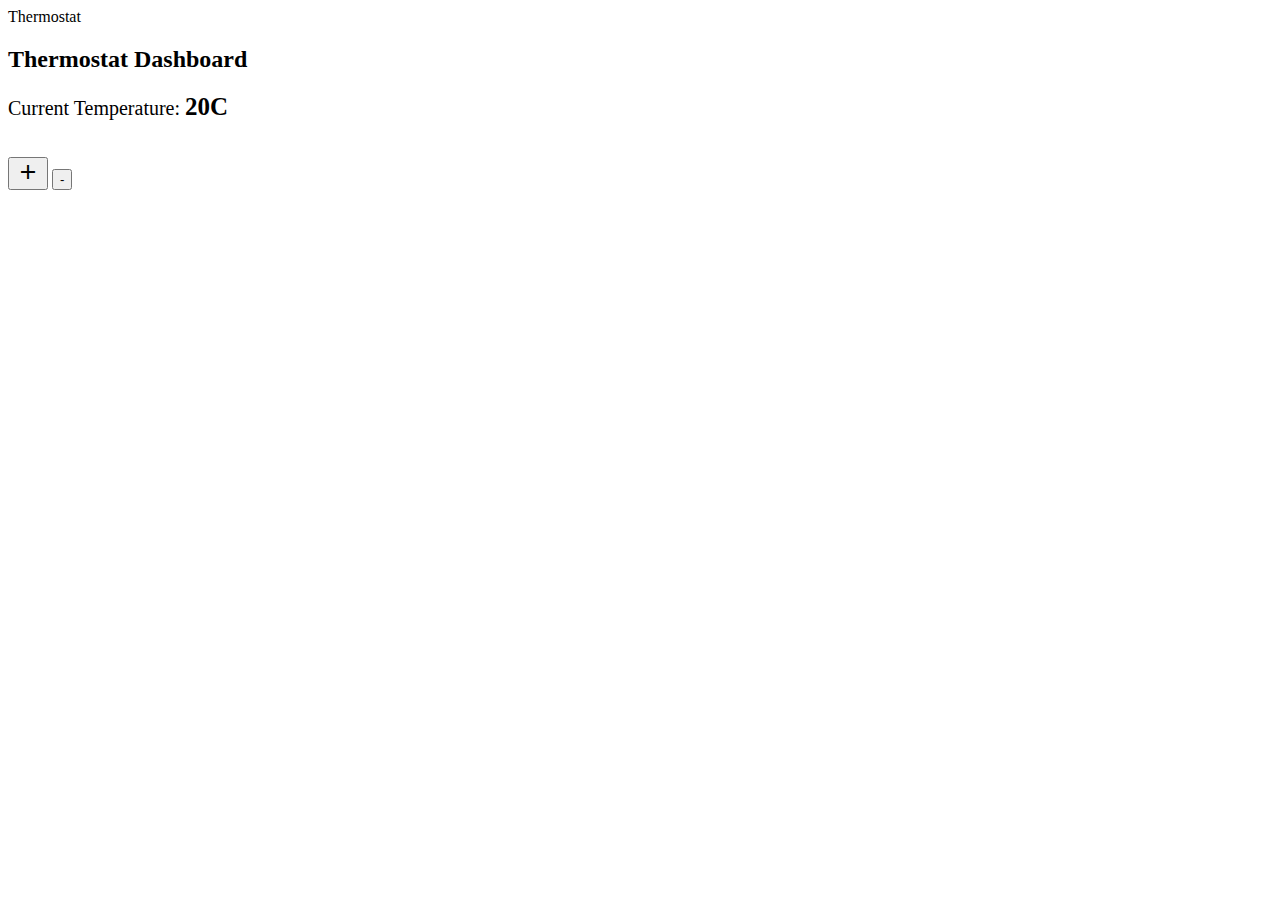
<file: src/index.html>
<!DOCTYPE html>
<html>
   <head>
        <title>Thermostat</title>
        <script src="thermo.js"></script>
        <link rel="shortcut icon" type="image/png" href="favicon.png"/>
        <link rel="stylesheet" href="https://code.getmdl.io/1.3.0/material.red-indigo.min.css"/>
        <link rel="stylesheet" href="https://fonts.googleapis.com/icon?family=Material+Icons">
        <link rel="stylesheet" href="style.css">
        <script defer src="https://code.getmdl.io/1.3.0/material.min.js"></script>
        <script src="https://code.jquery.com/jquery-2.1.4.min.js"></script>
        <script src="index.js"></script>
   </head>

   <body>
   <div class="mdl-layout mdl-js-layout mdl-layout--fixed-header">
       <header class="mdl-layout__header">
           <div class="mdl-layout__header-row">
               <span class="mdl-layout-title">Thermostat</span>
               <div class="mdl-layout-spacer"></div>
           </div>
       </header>
       <main class="mdl-layout__content">
           <div class="page-content">
               <div class="mdl-grid">
                   <div class="mdl-cell mdl-cell--4-col mdl-cell--4-col-tablet"></div>
                   <div class="mdl-cell mdl-cell--6-col mdl-cell--6-col-tablet">
                       <div class=" mdl-card mdl-shadow--2dp">
                           <div class="mdl-card__title">
                               <h2 class="mdl-card__title-text">Thermostat Dashboard</h2>
                           </div>
                           <div class="mdl-card__supporting-text">
                               <div id="current">Current Temperature: <span id="display"><span id="temperature"></span>C</span></div>
                               <br><br>
                               <button id="increase_temp" class="mdl-button mdl-js-button mdl-button--fab mdl-button--colored">
                                   <i class="material-icons">add</i>
                               </button>
                               <button class="mdl-button mdl-js-button mdl-button--fab mdl-button--colored">
                                   -
                               </button>
                           </div>
                       </div>
                   </div>
                   <div class="mdl-cell mdl-cell--3-col mdl-cell--3-col-phone"></div>
               </div>
           </div>
       </main>
   </div>
   </body>
</html>
</file>
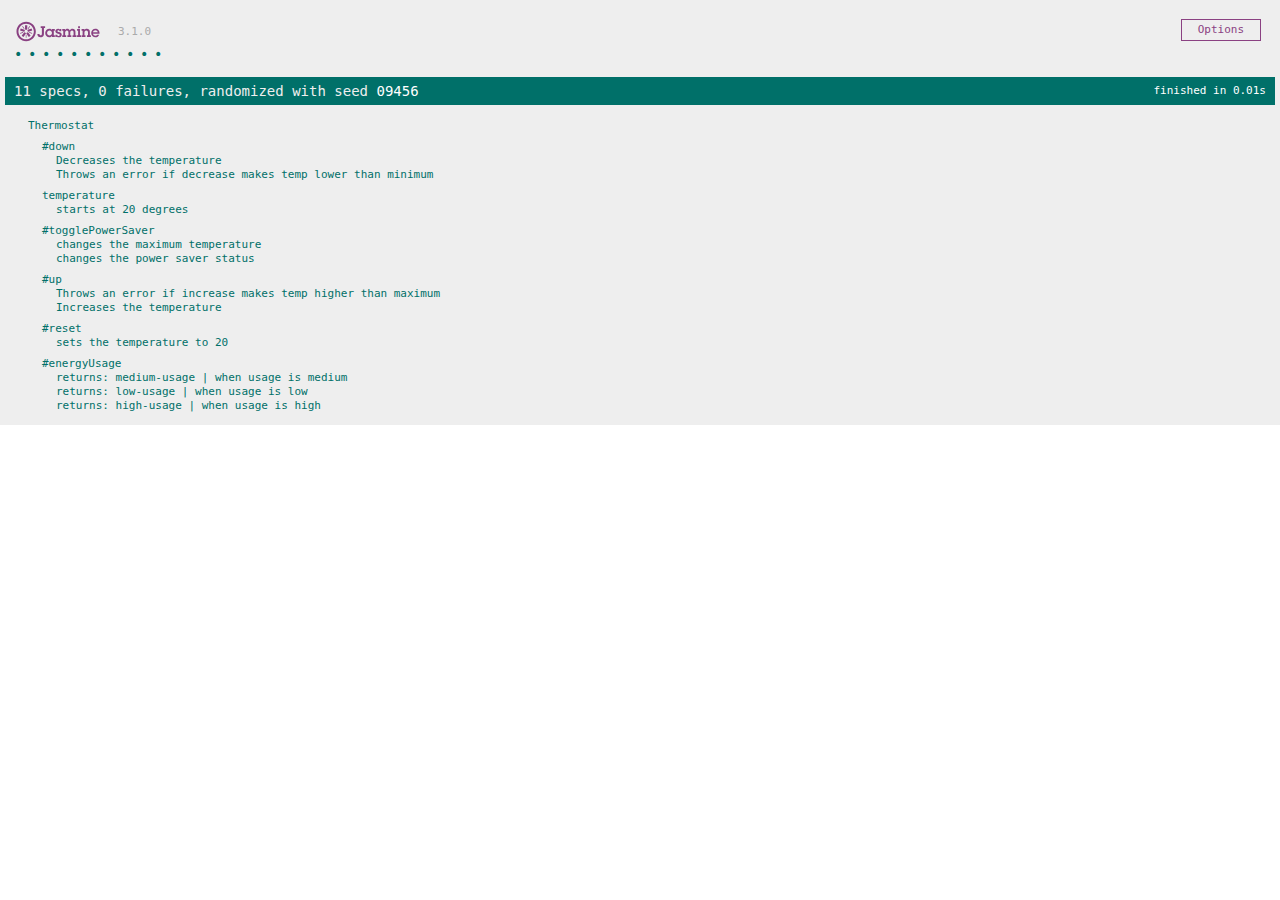
<file: SpecRunner.html>
<!DOCTYPE html>
<html>
<head>
  <meta charset="utf-8">
  <title>Jasmine Spec Runner v3.1.0</title>
  <link rel="shortcut icon" type="image/png" href="jasmine-3.1.0/jasmine_favicon.png">
  <link rel="stylesheet" href="jasmine-3.1.0/jasmine.css">
  <script src="jasmine-3.1.0/jasmine.js"></script>
  <script src="jasmine-3.1.0/jasmine-html.js"></script>
  <script src="jasmine-3.1.0/boot.js"></script>
  <!-- include source files here... -->
  <script src="src/thermo.js"></script>
  <!-- include spec files here... -->
  <script src="spec/thermoSpec.js"></script>
</head>
<body>
</body>
</html>
</file>
<file: src/style.css>
#current{
  font-size:20px;
}

#display{
  font-size: 25px;
  font-weight: bold;
}
</file>
<file: jasmine-3.1.0/jasmine.css>
body { overflow-y: scroll; }

.jasmine_html-reporter { background-color: #eee; padding: 5px; margin: -8px; font-size: 11px; font-family: Monaco, "Lucida Console", monospace; line-height: 14px; color: #333; }
.jasmine_html-reporter a { text-decoration: none; }
.jasmine_html-reporter a:hover { text-decoration: underline; }
.jasmine_html-reporter p, .jasmine_html-reporter h1, .jasmine_html-reporter h2, .jasmine_html-reporter h3, .jasmine_html-reporter h4, .jasmine_html-reporter h5, .jasmine_html-reporter h6 { margin: 0; line-height: 14px; }
.jasmine_html-reporter .jasmine-banner, .jasmine_html-reporter .jasmine-symbol-summary, .jasmine_html-reporter .jasmine-summary, .jasmine_html-reporter .jasmine-result-message, .jasmine_html-reporter .jasmine-spec .jasmine-description, .jasmine_html-reporter .jasmine-spec-detail .jasmine-description, .jasmine_html-reporter .jasmine-alert .jasmine-bar, .jasmine_html-reporter .jasmine-stack-trace { padding-left: 9px; padding-right: 9px; }
.jasmine_html-reporter .jasmine-banner { position: relative; }
.jasmine_html-reporter .jasmine-banner .jasmine-title { background: url('[data-uri]') no-repeat; background: url('[data-uri]') no-repeat, none; -moz-background-size: 100%; -o-background-size: 100%; -webkit-background-size: 100%; background-size: 100%; display: block; float: left; width: 90px; height: 25px; }
.jasmine_html-reporter .jasmine-banner .jasmine-version { margin-left: 14px; position: relative; top: 6px; }
.jasmine_html-reporter #jasmine_content { position: fixed; right: 100%; }
.jasmine_html-reporter .jasmine-version { color: #aaa; }
.jasmine_html-reporter .jasmine-banner { margin-top: 14px; }
.jasmine_html-reporter .jasmine-duration { color: #fff; float: right; line-height: 28px; padding-right: 9px; }
.jasmine_html-reporter .jasmine-symbol-summary { overflow: hidden; *zoom: 1; margin: 14px 0; }
.jasmine_html-reporter .jasmine-symbol-summary li { display: inline-block; height: 10px; width: 14px; font-size: 16px; }
.jasmine_html-reporter .jasmine-symbol-summary li.jasmine-passed { font-size: 14px; }
.jasmine_html-reporter .jasmine-symbol-summary li.jasmine-passed:before { color: #007069; content: "\02022"; }
.jasmine_html-reporter .jasmine-symbol-summary li.jasmine-failed { line-height: 9px; }
.jasmine_html-reporter .jasmine-symbol-summary li.jasmine-failed:before { color: #ca3a11; content: "\d7"; font-weight: bold; margin-left: -1px; }
.jasmine_html-reporter .jasmine-symbol-summary li.jasmine-excluded { font-size: 14px; }
.jasmine_html-reporter .jasmine-symbol-summary li.jasmine-excluded:before { color: #bababa; content: "\02022"; }
.jasmine_html-reporter .jasmine-symbol-summary li.jasmine-pending { line-height: 17px; }
.jasmine_html-reporter .jasmine-symbol-summary li.jasmine-pending:before { color: #ba9d37; content: "*"; }
.jasmine_html-reporter .jasmine-symbol-summary li.jasmine-empty { font-size: 14px; }
.jasmine_html-reporter .jasmine-symbol-summary li.jasmine-empty:before { color: #ba9d37; content: "\02022"; }
.jasmine_html-reporter .jasmine-run-options { float: right; margin-right: 5px; border: 1px solid #8a4182; color: #8a4182; position: relative; line-height: 20px; }
.jasmine_html-reporter .jasmine-run-options .jasmine-trigger { cursor: pointer; padding: 8px 16px; }
.jasmine_html-reporter .jasmine-run-options .jasmine-payload { position: absolute; display: none; right: -1px; border: 1px solid #8a4182; background-color: #eee; white-space: nowrap; padding: 4px 8px; }
.jasmine_html-reporter .jasmine-run-options .jasmine-payload.jasmine-open { display: block; }
.jasmine_html-reporter .jasmine-bar { line-height: 28px; font-size: 14px; display: block; color: #eee; }
.jasmine_html-reporter .jasmine-bar.jasmine-failed, .jasmine_html-reporter .jasmine-bar.jasmine-errored { background-color: #ca3a11; border-bottom: 1px solid #eee; }
.jasmine_html-reporter .jasmine-bar.jasmine-passed { background-color: #007069; }
.jasmine_html-reporter .jasmine-bar.jasmine-incomplete { background-color: #bababa; }
.jasmine_html-reporter .jasmine-bar.jasmine-skipped { background-color: #bababa; }
.jasmine_html-reporter .jasmine-bar.jasmine-warning { background-color: #ba9d37; color: #333; }
.jasmine_html-reporter .jasmine-bar.jasmine-menu { background-color: #fff; color: #aaa; }
.jasmine_html-reporter .jasmine-bar.jasmine-menu a { color: #333; }
.jasmine_html-reporter .jasmine-bar a { color: white; }
.jasmine_html-reporter.jasmine-spec-list .jasmine-bar.jasmine-menu.jasmine-failure-list, .jasmine_html-reporter.jasmine-spec-list .jasmine-results .jasmine-failures { display: none; }
.jasmine_html-reporter.jasmine-failure-list .jasmine-bar.jasmine-menu.jasmine-spec-list, .jasmine_html-reporter.jasmine-failure-list .jasmine-summary { display: none; }
.jasmine_html-reporter .jasmine-results { margin-top: 14px; }
.jasmine_html-reporter .jasmine-summary { margin-top: 14px; }
.jasmine_html-reporter .jasmine-summary ul { list-style-type: none; margin-left: 14px; padding-top: 0; padding-left: 0; }
.jasmine_html-reporter .jasmine-summary ul.jasmine-suite { margin-top: 7px; margin-bottom: 7px; }
.jasmine_html-reporter .jasmine-summary li.jasmine-passed a { color: #007069; }
.jasmine_html-reporter .jasmine-summary li.jasmine-failed a { color: #ca3a11; }
.jasmine_html-reporter .jasmine-summary li.jasmine-empty a { color: #ba9d37; }
.jasmine_html-reporter .jasmine-summary li.jasmine-pending a { color: #ba9d37; }
.jasmine_html-reporter .jasmine-summary li.jasmine-excluded a { color: #bababa; }
.jasmine_html-reporter .jasmine-description + .jasmine-suite { margin-top: 0; }
.jasmine_html-reporter .jasmine-suite { margin-top: 14px; }
.jasmine_html-reporter .jasmine-suite a { color: #333; }
.jasmine_html-reporter .jasmine-failures .jasmine-spec-detail { margin-bottom: 28px; }
.jasmine_html-reporter .jasmine-failures .jasmine-spec-detail .jasmine-description { background-color: #ca3a11; color: white; }
.jasmine_html-reporter .jasmine-failures .jasmine-spec-detail .jasmine-description a { color: white; }
.jasmine_html-reporter .jasmine-result-message { padding-top: 14px; color: #333; white-space: pre; }
.jasmine_html-reporter .jasmine-result-message span.jasmine-result { display: block; }
.jasmine_html-reporter .jasmine-stack-trace { margin: 5px 0 0 0; max-height: 224px; overflow: auto; line-height: 18px; color: #666; border: 1px solid #ddd; background: white; white-space: pre; }
</file>
